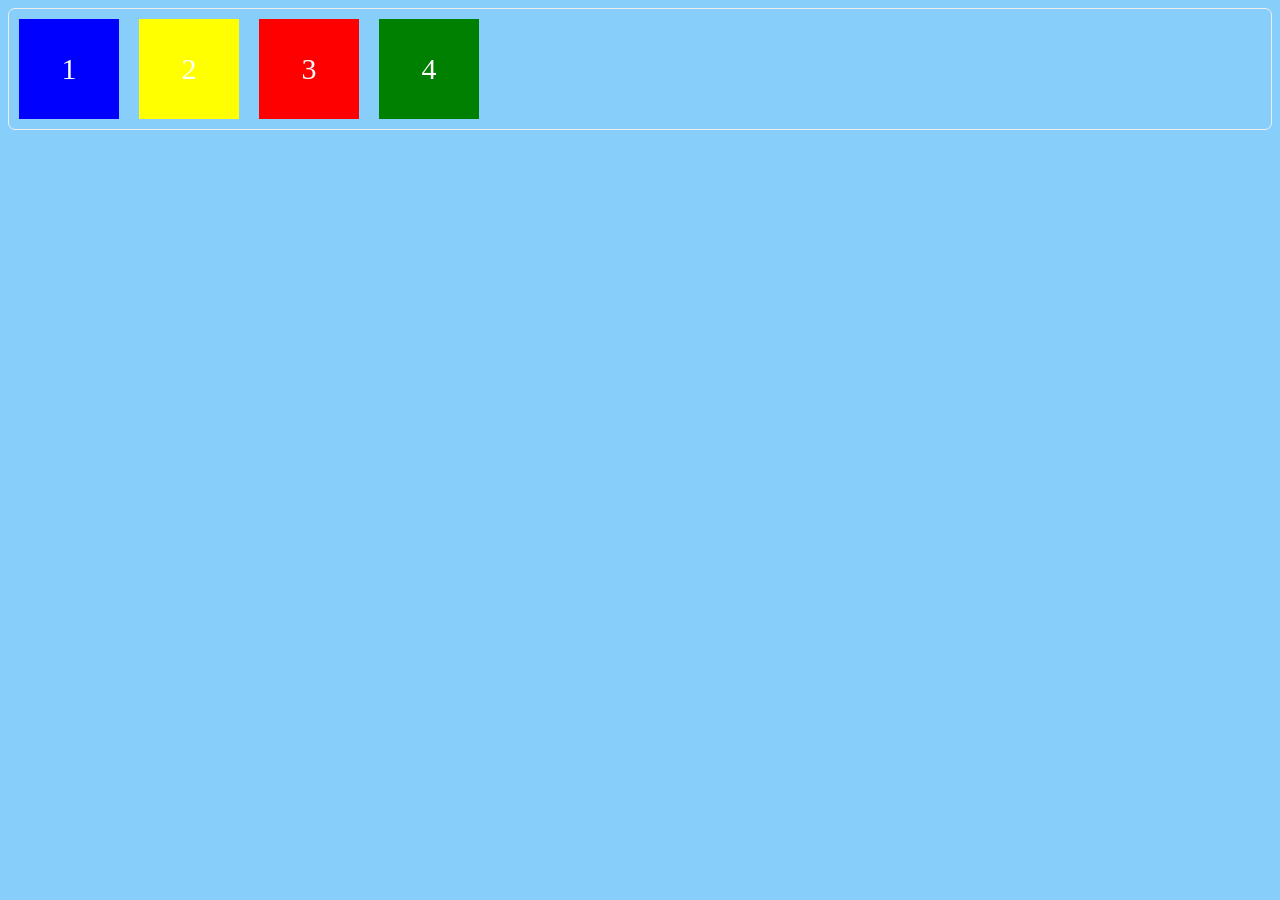
<file: index.html>
<!DOCTYPE html>
<html>
    <head>
        <link rel="stylesheet" href="mystyle.css">
    
    </head>
<body>
    <div class="flex-container">
    <div class="flex-item box-1">1</div>
    <div class="flex-item box-2">2</div>
    <div class="flex-item box-3">3</div>
    <div class="flex-item box-4">4</div>
    
    
    
    
    </div>
    </html>
</file>
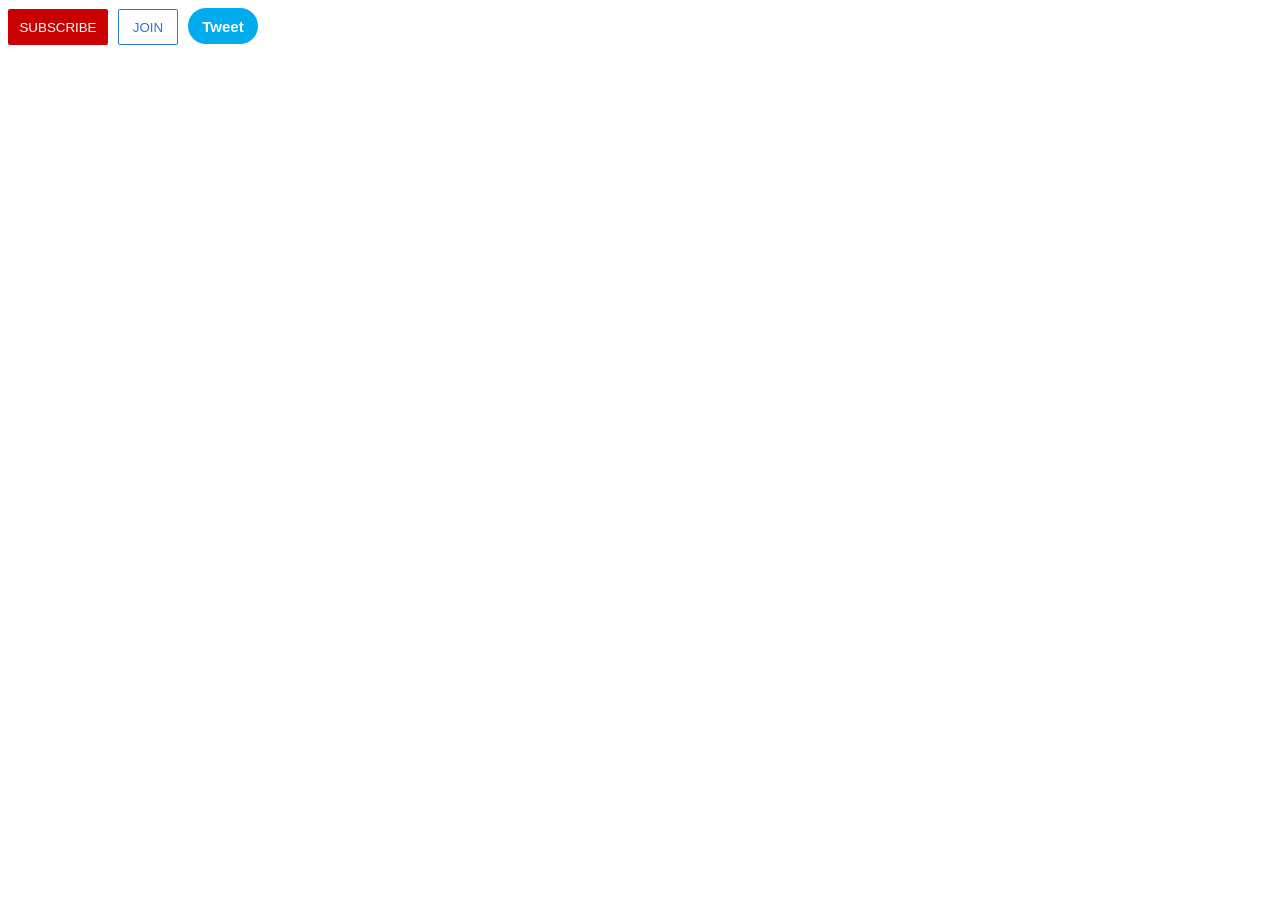
<file: bla.html>
<!DOCTYPE html>
​
​
<style>
    .subscribe-button {
        height: 36px;
        width: 100px;
        background-color: rgb(200, 0, 0);
        color: white;
        border: none;
        border-radius: 2px;
        cursor: pointer;
        margin-right: 10px;  
    }
</style>
<button class="subscribe-button">
    SUBSCRIBE
</button>
​
​
<style>
    .join-button {
        height: 36px;
        width: 60px;
        background-color: white;
        color: rgb(41, 118, 211);
        border-color: rgb(41, 118, 211);
        border-style: solid;
        border-width: 1px;
        border-radius: 2px;
        cursor: pointer;
        margin-right: 10px;
    }
</style>
<button class="join-button">
    JOIN
</button>
​
​
<style>
    .tweet-button {
        height: 36px;
        width: 70px;
        background-color: rgb(0, 172, 238);
        color: white;
        font-size: 15px;
        font-weight: bold;
        border: none;
        border-radius: 18px;
        cursor: pointer;
        margin-right: 10px;
    }
</style>
<button class="tweet-button">
    Tweet
</button>
</file>
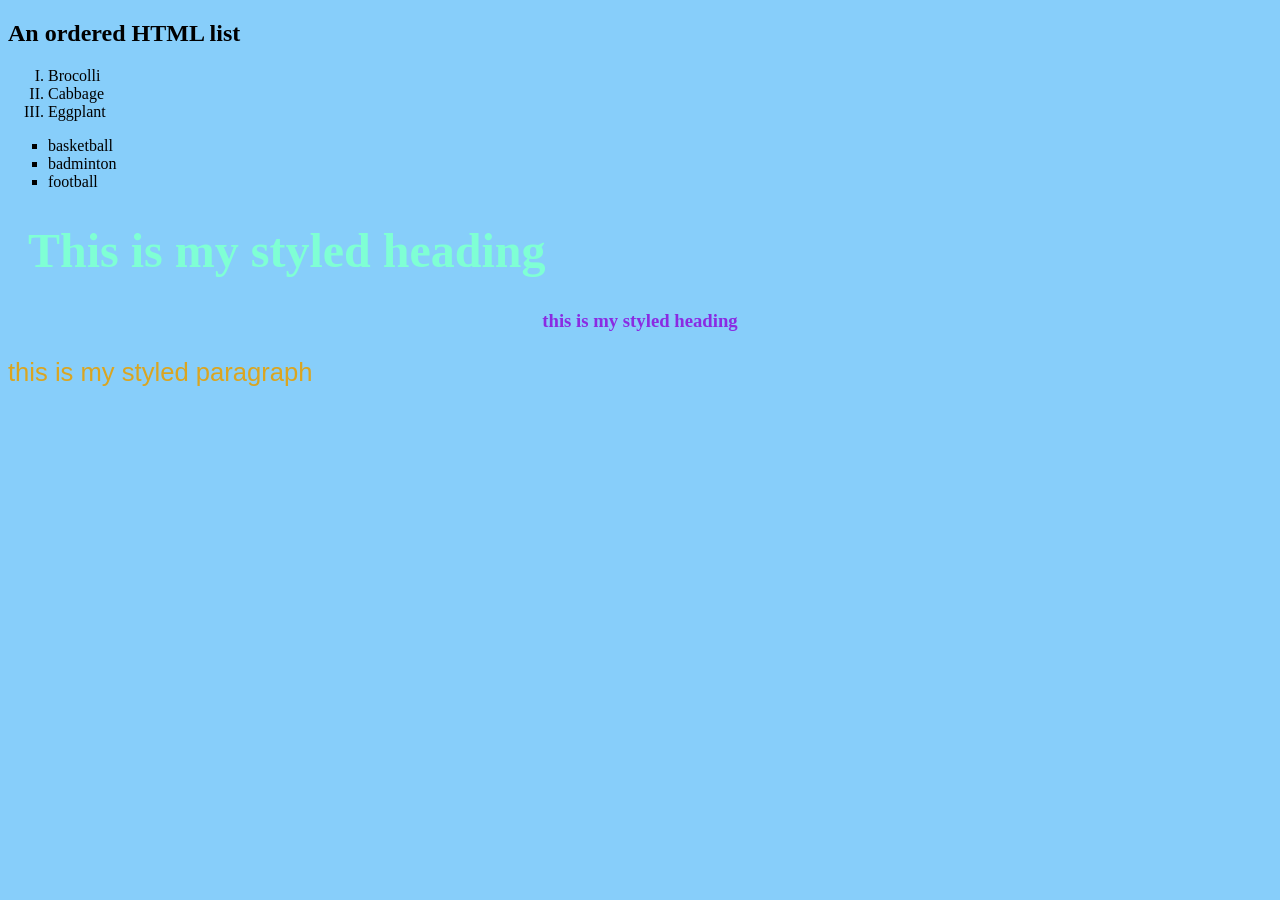
<file: OrderedList.html>
<!DOCTYPE html>
<html>
    <link rel="stylesheet" href="mystyle.css">
    <body>
        <h2> An ordered HTML list</h2>
        <ol type="I">
            <li>Brocolli</li>
            <li>Cabbage</li>
            <li>Eggplant</li>
        </ol>
<ul style="list-style-type:square">
    <li>basketball</li>
    <li>badminton</li>
    <li>football</li>
</ul>


<h1 align="left"> This is my styled heading</h1>
<h3>this is my styled heading</h3>
<p> this is my styled paragraph</p>





    </body>
</html>
</file>
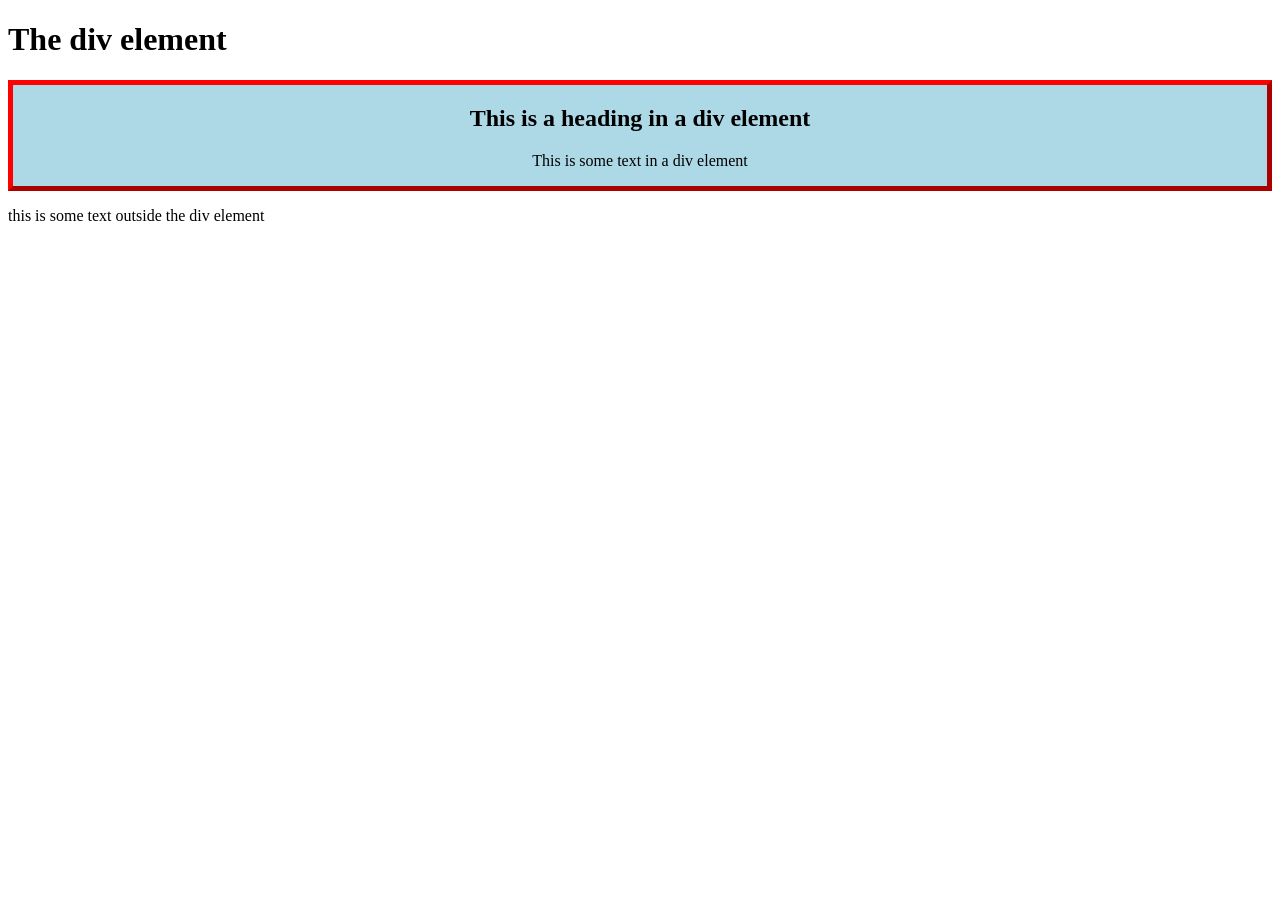
<file: second.html>
<!DOCTYPE html>
<html>
    <head>
        <style>
         .myDiv{
        border: 5px outset red;
        Background-color: lightblue;
        text-align: center;
         }
        </style>
    </head>
    <body>
       <h1>The div element</h1>
       <div class="myDiv">
        <h2> This is a heading in a div element</h2>
        <p>This is some text in a div element</p>
       </div>
       <p>this is some text outside the div element</p>
    </body>
</html>
</file>
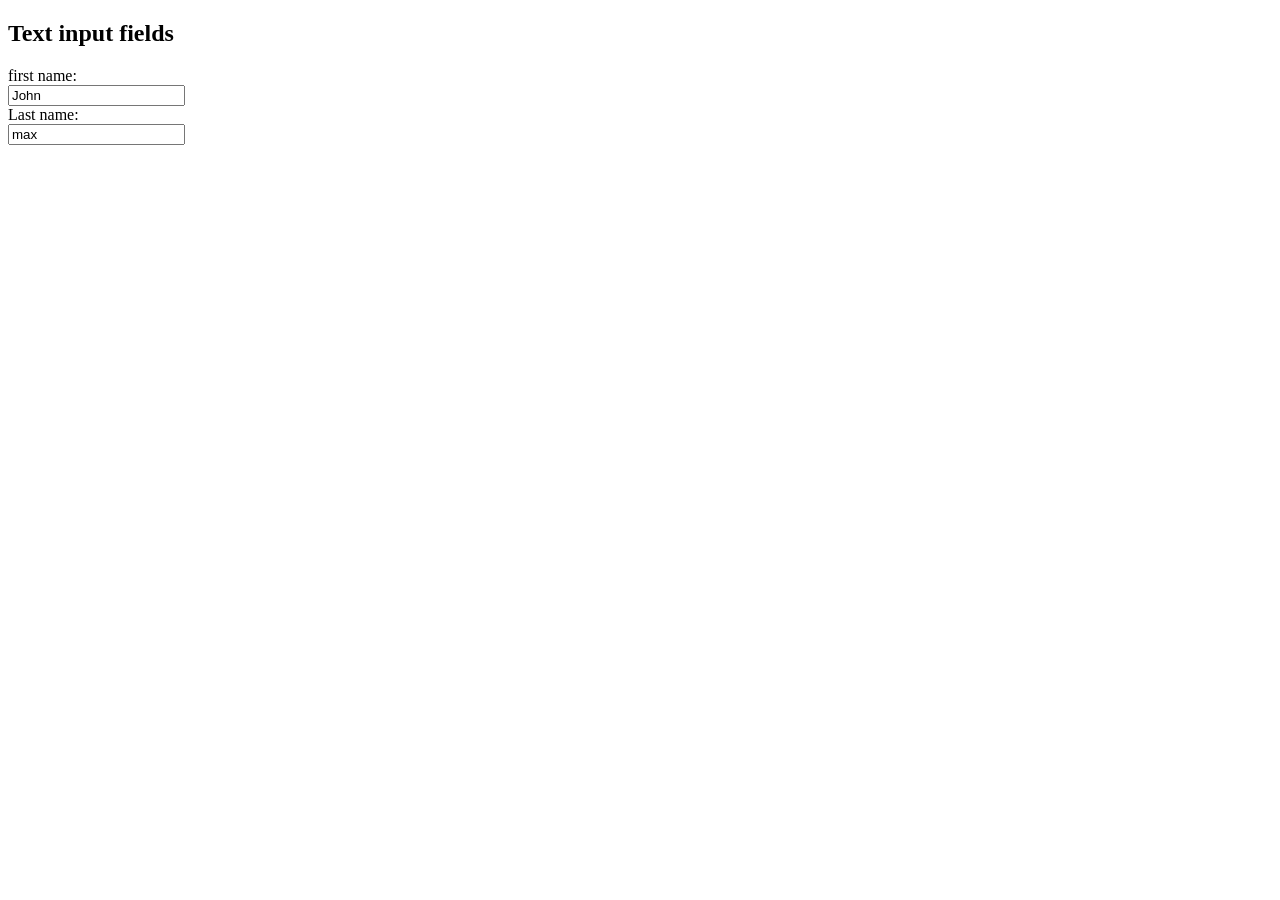
<file: third.html>
<!DOCTYPE html>
<html>
<body>
    <h2> Text input fields</h2>


<form>
   <label for="fname"> first name: </label><br>
    <input type="text" id="fname" name="fname" Value="John"><br>
    <label for="lname">Last name:</label><br>
    <input type="text" id="lname" name="lname" value="max">

</form>
</body>


</html>
</file>
<file: mystyle.css>
body {
    background-color: lightskyblue;
}
h1 {
    color: aquamarine;
    margin-left: 20px;
    font-family:Cambria, Cochin, Georgia, Times, 'Times New Roman', serif;
    font-size:300%;
}
h3{
    color: blueviolet;
    text-align: center;
}
p{
    color:goldenrod;
    font-family:'Franklin Gothic Medium', 'Arial Narrow', Arial, sans-serif;
    font-size: 160%;
}
.flex-container {
    display:flex;
    border: 1px solid #eee;
    border-radius: 7px;

}

.flex-item{
    width: 100px;
    margin: 10px;
    text-align: center;
    font-family:'Times New Roman', Times, serif;
    line-height: 100px;
    font-size: 30px;
    color: white;
}

.box-1{
    background-color: blue;

}
.box-2{
    background-color: yellow;

}
.box-3{
    background-color: red;

}
.box-4{
    background-color: green;
}
</file>
